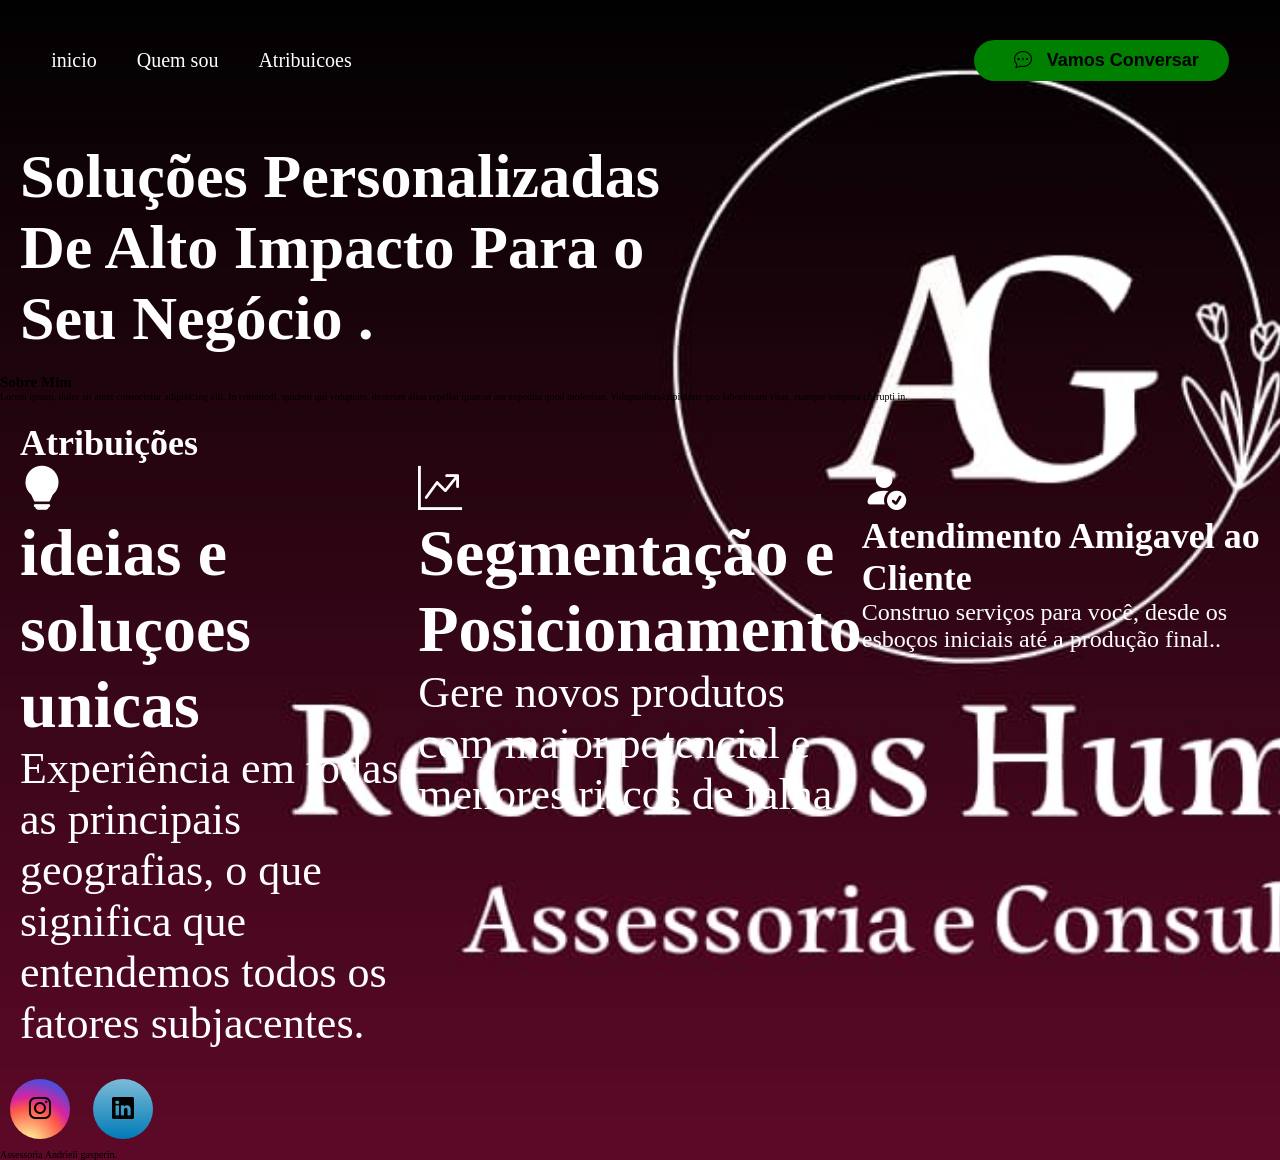
<file: index.html>
<!DOCTYPE html>
<html>
<head>
    <link rel="stylesheet" href="https://cdn.jsdelivr.net/npm/bootstrap-icons@1.11.2/font/bootstrap-icons.min.css">
    
    <title>Andrieli Gasperin</title>
    <link rel="stylesheet" type="text/css" href="style.css">
</head>
<body>
    <header>
        <div class="interface">  
            <nav class="menu">
                <ul>
                    <li> <a href="#inicio">inicio</a></li>
                    <li> <a href="#quem sou">Quem sou</a></li>
                    <li> <a href="#atribuicoes">Atribuicoes</a></li>
                </ul>
            </nav>
            <div class="contato">
                <a href="https://wa.me/5554999668210">
                <button><i class="bi bi-chat-dots"></i> Vamos Conversar</button>
                </a>
            </div><!--contato-->
    </header>
    
    <main>
        <article id="inicio">
            <h1 class="txt-lateral1">Soluções Personalizadas</h1>
            <h1 class="txt-lateral2">De Alto Impacto Para o</h1>
            <h1 class="txt-lateral3">Seu Negócio <span>.</span></h1>
        </article>
        
        <section class="sobre-mim">
            <div id="sobre-mim">
               <h1> Sobre Mim </h1>
               <p>Lorem ipsum, dolor sit amet consectetur adipisicing elit. In commodi, quidem qui voluptate, deserunt alias repellat quaerat aut expedita quod molestiae. Voluptatibus cupiditate quo laboriosam vitae, cumque tempora corrupti in.</p>
            </div>
        </section>

        <section class="atribuicoes" id="atribuicoes">
            <div class="interface">
                <h2 class="titulo-atribuicoes">Atribuições</h2>
                <div class="flex">
                    <div class="social1 ">
                    <i class="bi bi-lightbulb-fill"></i>
                    <h2>ideias e soluçoes unicas</h2>
                    <p>Experiência em todas as principais geografias, o que significa que entendemos todos os fatores subjacentes.</p>
                    </div><!--atribuicao-->

                    <div class="social2">
                        <i class="bi bi-graph-up-arrow"></i>
                        <h2>Segmentação e Posicionamento</h2>
                        <p>Gere novos produtos com maior potencial e menores riscos de falha.</p>
                    </div>

                    <div class="social3">
                        <i class="bi bi-person-fill-check"></i>
                        <h2>Atendimento Amigavel ao Cliente</h2>
                        <p>Construo serviços para você, desde os esboços iniciais até a produção final..</p>
                    </div>
                </div><!--flex-->
            </div><!--interface-->
         </div>    
        </section>
    </main>
    
    <footer>
        <div class="btn-social">
            <div><a href=""><button class="midia1"><i class="bi bi-instagram"></i></button></a>
            </div>
            <div><a href=""><button class="midia2"><i class="bi bi-linkedin"></i></button></a> 
            </div>
       </div>
        <p> Assessoria Andrieli gasperin.</p>
    </footer>

       
</body>
</html>

                                                                                                                                                                                                                                                                                                                           
</file>
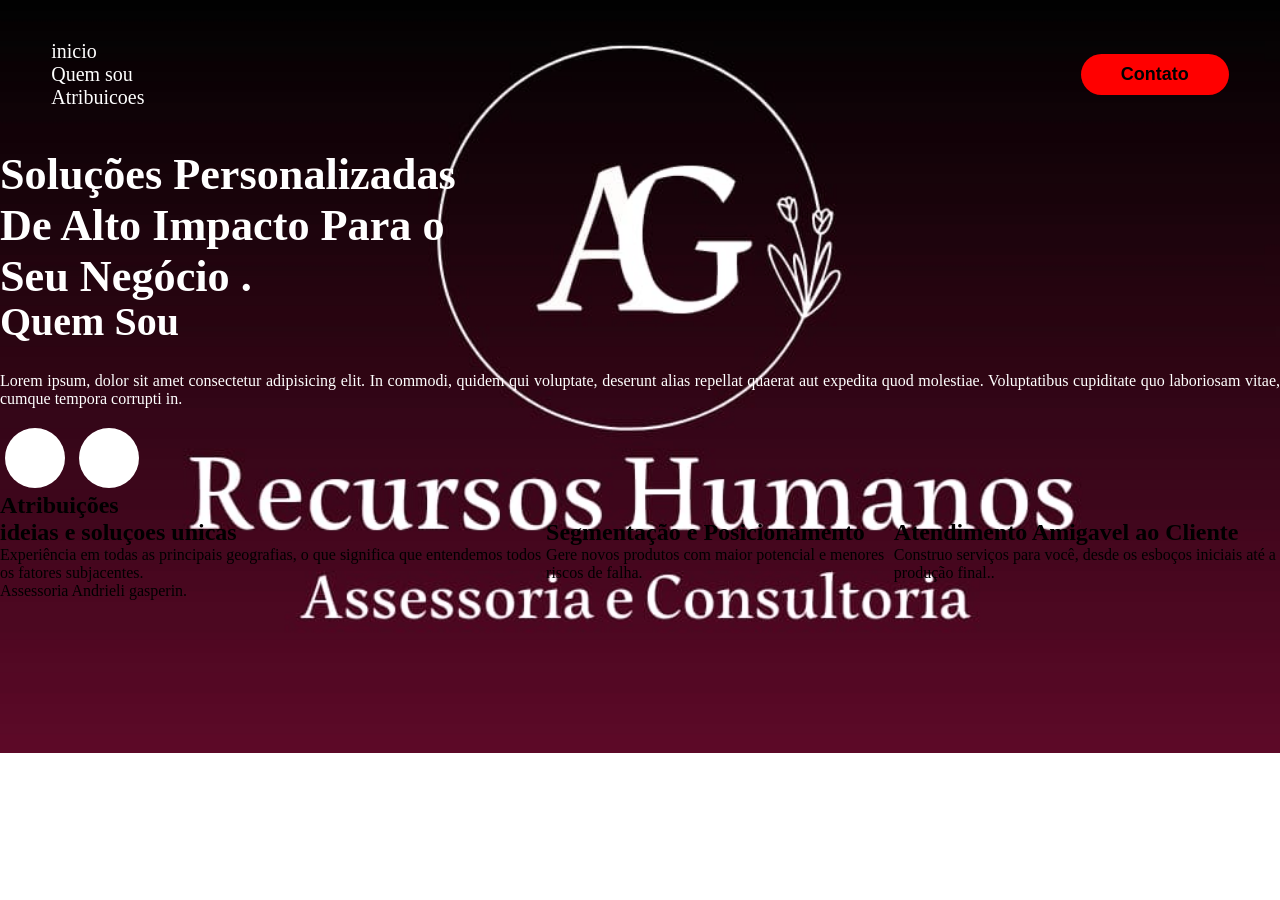
<file: site.html>
<!DOCTYPE html>
<html>
<head>
    <title>Andrieli Gasperin</title>
    <link rel="stylesheet" type="text/css" href="site.css">
</head>
<body>
    <header>
        <div class="interface">  
            <nav class="menu">
                <ul>
                    <li> <a href="#inicio">inicio</a></li>
                    <li> <a href="#quem sou">Quem sou</a></li>
                    <li> <a href="#atribuicoes">Atribuicoes</a></li>
                </ul>
            </nav>
            <div class="contato">
                <a href="https://wa.me/5554999668210">
                <button>Contato</button>
                </a>
            </div><!--contato-->
    </header>
    
    <main>
        <article id="inicio">
            <h1 class="txt-lateral">Soluções Personalizadas</h1>
            <h1 class="txt-lateral">De Alto Impacto Para o</h1>
            <h1 class="txt-lateral">Seu Negócio <span>.</span></h1>
        </article>
        <section class="sobre">
            <div id="quem sou">
               <h1> Quem Sou </h1>
               <p>Lorem ipsum, dolor sit amet consectetur adipisicing elit. In commodi, quidem qui voluptate, deserunt alias repellat quaerat aut expedita quod molestiae. Voluptatibus cupiditate quo laboriosam vitae, cumque tempora corrupti in.</p>
               <div class="btn-social">
                <a href=""><button><i class="bi bi-instagram"></i></button></a>
                <a href=""><button><i class="bi bi-linkedin"></i></button></a>
               </div>
            </div>
        </section>
        <section class="atribuicoes" id="atribuicoes">
            <div class="interface">
                <h2 class="titulo-atribuicoes">Atribuições</h2>
                <div class="flex">
                    <div class="atribuicoes">
                    <i class="bi bi-lightbulb-fill"></i>
                    <h2>ideias e soluçoes unicas</h2>
                    <p>Experiência em todas as principais geografias, o que significa que entendemos todos os fatores subjacentes.</p>
                    </div><!--atribuicao-->

                    <div class="atribuicoes">
                        <i class="bi bi-graph-up-arrow"></i>
                        <h2>Segmentação e Posicionamento</h2>
                        <p>Gere novos produtos com maior potencial e menores riscos de falha.</p>
                    </div>

                    <div class="atribuicoes">
                        <i class="bi bi-person-fill-check"></i>
                        <h2>Atendimento Amigavel ao Cliente</h2>
                        <p>Construo serviços para você, desde os esboços iniciais até a produção final..</p>
                    </div>
                </div><!--flex-->
            </div><!--interface-->
         </div>    
        </section>
    </main>
    
    <footer>
        <p> Assessoria Andrieli gasperin.</p>
    </footer>

       
</body>
</html>
</file>
<file: style.css>
*{
    margin: 0;
    padding: 0;
    box-sizing: border-box;
}
:root {
    font-size: 62.5%;
}

.flex{
    display: flex;
}

h2 .titulo-atribuicoes{
    color: white;
    font-size: 3.8rem;
    text-align: center;
}

body{
    background-repeat: no-repeat;
    background-size: cover;
    position: relative;    
    background-image: url(foto/capa.jpeg);

}

/*cabecalho*/
header{
    padding: 4rem 4%;
}

header > .interface{
    display: flex;
    align-items: center;
    justify-content: space-between;
} 

header a{
    color: white;
    text-decoration: none;
    display: inline-block;
    transition: 0.2s;
    font-size: 2rem;
}

.menu{
    display:inline-block;
    display:flex;
    justify-content: space-between;
}

header nav ul{
    list-style-type: none;
    display: flex;
    gap: 4rem ;
}

header nav .menu ul li{
    display: inline-block;
    padding: 0 4rem;
}

header .menu a:hover{
    color: rgba(207, 78, 78, 0.651);
    transform: scale(1.08);
}  

.contato button{
    padding: 1rem 3rem;
    font-size: 1.8rem;
    font-weight: 700;
    background-color: green ;
    border: 0;
    border-radius: 3rem;
    cursor: pointer;

}

.contato button:hover{
    transform: scale(1.05);
    transition: 0.5s;
}

button i {
    padding: 1rem;
}

/*inicio*/
#inicio{
    color: white;
    font-size: 4.14rem;
    font-weight: bold;
    line-height: normal;
    margin: 2rem;
}

.txt-lateral1 {
    animation-duration: 3s;
    animation-name: esquerda;
}

@keyframes esquerda {
    from {
        margin-left: 100%;
        width: 300%;
    } to {
        margin-left: 0%;
        width: 100%;
    }
}

.txt-lateral2 {
    animation-duration: 5s;
    animation-name: esquerda;
}

@keyframes esquerda {
    from {
        margin-left: 100%;
        width: 300%;
    } to {
        margin-left: 0%;
        width: 100%;
    }
}
    
.txt-lateral3 {
    animation-duration: 6s;
    animation-name: esquerda;
}

@keyframes esquerda {
    from {
        margin-left: 100%;
        width: 300%;
    } to {
        margin-left: 0%;
        width: 100%;
    }
}

/*sobre mim*/
section .sobre{
    padding: 8rem 4%;
}

.sobre{
    color: white;   
    display: inline; 
}

.sobre h1{
    font-size: 4rem ;
    line-height: 4rem;
    margin-bottom: 3rem;
    margin-left: 20rem;
}

.sobre p{
    margin: 2rem 0;
    text-align: justify;
    font-size: 2.4rem;
    margin: 2rem;
}

.btn-social button{
    width: 6rem;
    height: 6rem;
    border-radius: 50%;
    border: 0;
    font-size: 2.2rem;
    cursor: pointer;
    margin: 1rem;
    transition: 0.2s;

}   

.btn-social button:hover {
    font-size:2.8rem ;
    transition: 1s;
    transform: scale(1);
    transition-timing-function:cubic-bezier(0.645, 0.045, 0.355, 1)(0.175, 0.885, 0.32, 1.275);
}

.btn-social div {
    display: flex;
    display: inline;
}
.midia1 {
    background: #d6249f;
  background: radial-gradient(circle at 30% 107%, #fdf497 0%, #fdf497 5%, #fd5949 45%,#d6249f 60%,#285AEB 90%);
}
.midia2 {
    background: linear-gradient(#7dbbd8, #007bb6);
}


.atribuicoes {
    color: white;
    font-size: 2.4rem;
    margin: 2rem;
    display: flex;
}

.interface h2 p {
    display:flex;
    display: inline;
}


.social1, .social2, .social3 i{
    font-size: 4.4rem;
}

.atribuicoes .flex {
    display: grid;
    grid-template-columns: repeat(3, 1fr);
}

/*celular*/
@media(max-width: 1020px) {
    .flex{
        flex-direction: column;
        align-items: center;
    }

    .interface{
        flex-direction: column;
    }

    .interface a{
        font-size: 4.4rem;
    }

    /*main*/
    #inicio{
        gap: 4rem;
        font-size: 7rem;
        margin-bottom: 8rem;
    }
    /*sobre mim*/
    #sobre-mim h1{
        gap: 4rem;
        font-size: 5rem;
        color: white;
        text-align: center;
        margin-bottom: 5rem;
    }

    #sobre-mim p {
        font-size: 8rem;
        color: white;
        margin-bottom: 8rem;
        text-align: center;        
    }

    .atribuicoes .flex{
        gap: 4rem;
        display: grid;
    }

    .atribuicoes 

    
}
</file>
<file: site.css>
*{
    margin: 0;
    padding: 0;
    box-sizing: border-box;
}

.flex{
    display: flex;
}

h2 .titulo-atribuicoes{
    color: white;
    font-size: 38px;
    text-align: center;
}

body{
    background-color: white;
    background-repeat: no-repeat;
    background-size: cover;
    background-image: url(foto/capa.jpeg);
    position: relative;    
}

/*cabecalho*/
header{
    padding: 40px 4%;
}

header > .interface{
    display: flex;
    align-items: center;
    justify-content: space-between;
} 

header a{
    color: white;
    text-decoration: none;
    display: inline-block;
    transition: 0.2s;
    font-size: 20px;
}

header nav ul{
    list-style-type: none;
}

header nav .menu ul li{
    display: inline-block;
    padding: 0 40px;
}

header .menu a:hover{
    color: rgba(255, 255, 255, 0.651);
    transform: scale(1.08);
}  

.contato button{
    padding: 10px 40px;
    font-size: 18px;
    font-weight: 700;
    background-color: red;
    border: 0;
    border-radius: 30px;
    cursor: pointer;
}

.contato button:hover{
    transform: scale(1.05);
    transition: 0.5s;
}

/*inicio*/
.txt-lateral{
    color: white;
    font-size: 1.17cm;
    font-weight: bold;
    line-height: normal;
}

/*sobre mim*/
section .sobre{
    padding: 80px 4%;
}

.sobre{
    color: white;
}

.sobre h1{
    font-size:40px ;
    line-height: 40px;
    margin-bottom: 30px;
}

.sobre p{
    margin: 20px 0;
    text-align: justify;
}

.btn-social button{
    width: 60px;
    height: 60px;
    border-radius: 50%;
    border: 0;
    background-color: rgb(255, 255, 255);
    font-size: 22px;
    cursor: pointer;
    margin: 0 5px;
    transition: 0.2s;
}
</file>
